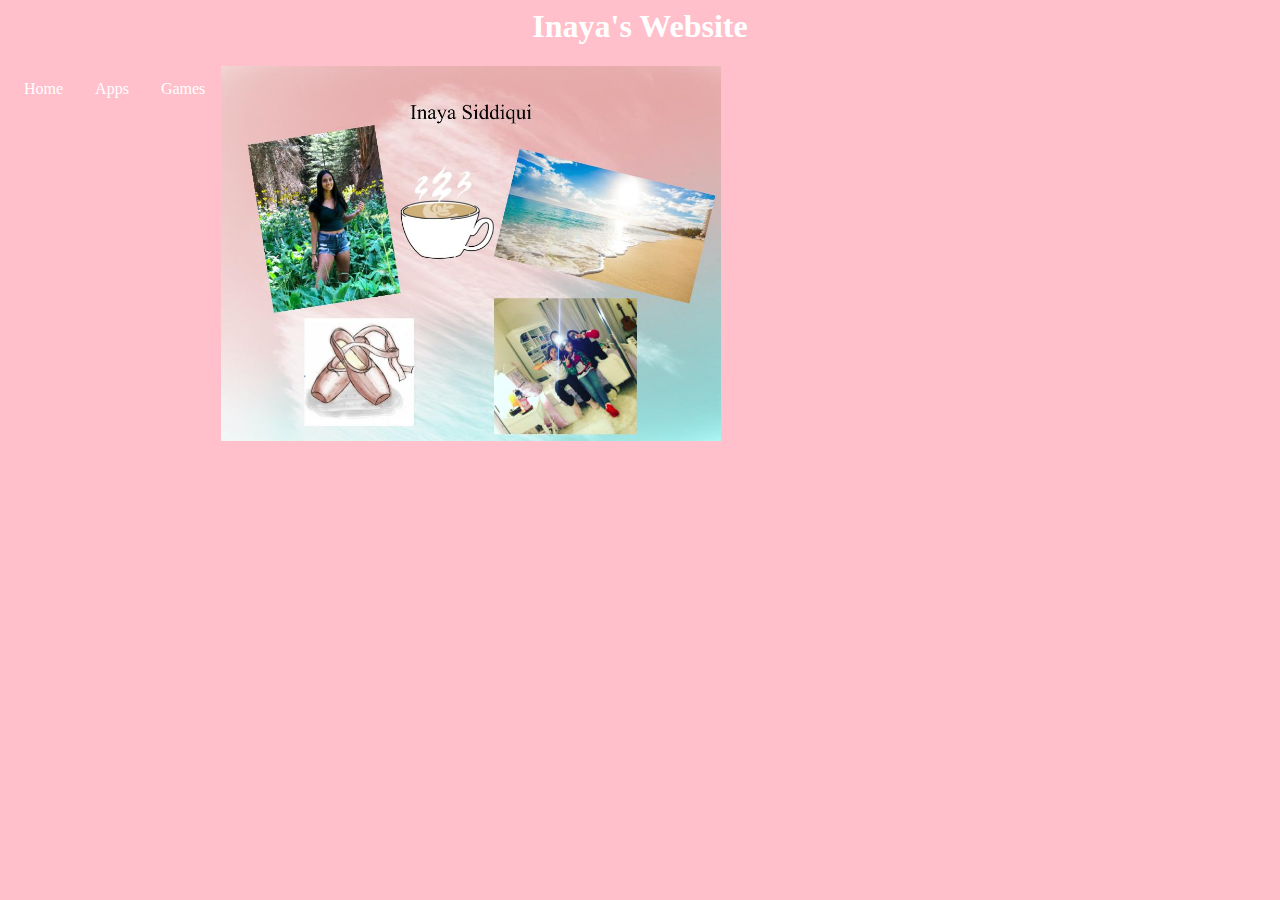
<file: index.html>
<html>
  <head>
    <link rel="stylesheet" type="text/css" href="style.css">
  </head>
  <body>
    <h1> Inaya's Website </h1>
    
       <!-- Nav Bar Start-->
  <ul class="nav">
    <li class="nav"> <a href="https://wvcs.github.io/wvcs--inaya-04/index.html"> Home </a></li> 
    <li class="nav"> <a href="https://wvcs.github.io/wvcs--inaya-04/pagetwo.html"> Apps </a></li> 
    <li class="nav"> <a href="https://wvcs.github.io/wvcs--inaya-04/pagethree.html"> Games </a></li>
 
     
    </ul>
<!-- Nav Bar End-->
    
    <img src="Personal Artifact-2.jpg" width="500" > 
    
   
           
  </body>

  
  <style>
    h1 {
  color: white;
  text-align: center;
}
    
   div.sticky {
     color: white;
     position: absolute;
     background-color: blue;
     border: 3px dashed black;
     top: 40px;
     right: 150px;
   }
       

  </style>
  
</html>
</file>
<file: style.css>
body {
      background-color: pink;
}
      
ul {
      list-style-type: none;
      margin: 0;
      padding: 0;
      width: 100%;
      left: 0;
      overfloew: hidden;
      background-color: lavender;
}

li {
      float: left;
}

li a {
      display: block;
      color: white;
      text-align: center;
      padding: 14px 16px;
      text-decoration: none;
}

li a:hover {
      background-color: white;
}

h1 {
      color: white;
      text-align: center;
}
</file>
